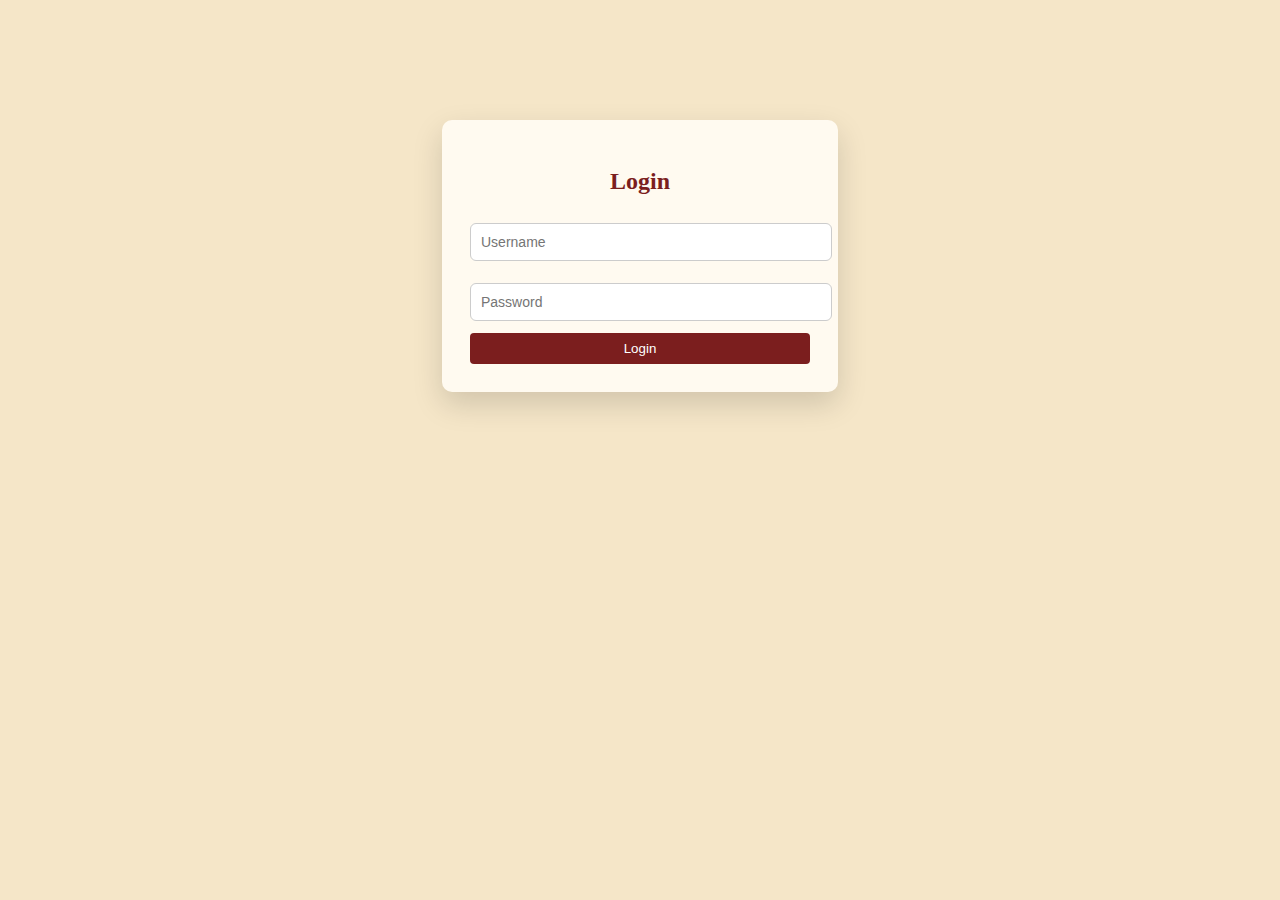
<file: Frontend/index.html>
<!DOCTYPE html>
<html lang="en">
<head>
  <meta charset="UTF-8">
  <title>Pulla Reddy Sweets</title>
  <link rel="stylesheet" href="style.css">
</head>
<body>

<!-- LOGIN PAGE -->
<div id="loginPage" class="login-container">
  <h2>Login</h2>
  <input type="text" id="username" placeholder="Username">
  <input type="password" id="password" placeholder="Password">
  <button onclick="login()">Login</button>
</div>

<!-- MAIN APP -->
<div id="app" class="hidden">

  <nav class="navbar">
    <h2>Pulla Reddy Sweets</h2>
    <input type="text" placeholder="Search sweets...">
    <div>
      <button>Cart (0)</button>
      <button onclick="toggleCart()">Cart (<span id="cartCount">0</span>)</button>

    </div>
  </nav>

  <div class="hero">
    <h1>Traditional Indian Sweets</h1>
    <p>Pure • Authentic • Handcrafted</p>
  </div>

  <div class="container">
    <h2>Available Sweets</h2>
    <div class="sweet-list" id="sweetList"></div>
  </div>

  <div class="admin">
    <h3>Admin Panel</h3>
    <input type="text" id="sweetName" placeholder="Sweet Name">
    <input type="number" id="sweetQty" placeholder="Quantity">
    <button onclick="addSweet()">Add Sweet</button>
  </div>

</div>

<script src="script.js"></script>
<div id="cartPanel" class="cart hidden">
  <h3>Your Cart</h3>
  <div id="cartItems"></div>
  <p><strong>Total Items:</strong> <span id="cartTotal">0</span></p>
  <button onclick="toggleCart()">Close</button>
</div>

</body>
</html>
</file>
<file: Frontend/style.css>
body {
  margin: 0;
  font-family: Georgia, serif;
  background: #f5e6c8;
}

.navbar {
  background: linear-gradient(90deg, #7b1e1e, #a02a2a);
  padding: 15px 30px;
  display: flex;
  align-items: center;
  justify-content: space-between;
}

.navbar h2 {
  font-size: 22px;
  letter-spacing: 0.5px;
}

.navbar button {
  padding: 7px 14px;
  border-radius: 6px;
  border: none;
  cursor: pointer;
}


.hero {
  background: #7b1e1e;
  color: white;
  text-align: center;
  padding: 40px;
}

.container {
  padding: 20px;
}

.sweet-list {
  display: grid;
  grid-template-columns: repeat(auto-fit, minmax(200px, 1fr));
  gap: 20px;
}

.card {
  background: #fffaf0;
  padding: 15px;
  border-radius: 8px;
  text-align: center;
  box-shadow: 0 4px 10px rgba(0,0,0,0.1);
}

.card img {
  width: 100%;
  height: 140px;
  object-fit: cover;
  border-radius: 6px;
}

.card h3 {
  margin: 10px 0;
  color: #7b1e1e;
}

.card button {
  background: #7b1e1e;
  color: white;
  border: none;
  padding: 6px 12px;
  border-radius: 4px;
}

.admin {
  margin: 20px;
  padding: 15px;
  background: white;
  border-radius: 8px;
}
.hidden {
  display: none;
}

/* LOGIN */
.login-container {
  width: 320px;
  margin: 120px auto;
  background: white;
  padding: 25px;
  border-radius: 8px;
  text-align: center;
  box-shadow: 0 4px 15px rgba(0,0,0,0.2);
}

.login-container input {
  width: 100%;
  padding: 8px;
  margin: 10px 0;
}

.login-container button {
  width: 100%;
  padding: 8px;
  background: #7b1e1e;
  color: white;
  border: none;
  border-radius: 4px;
}
/* LOGIN POLISH */
.login-container {
  width: 340px;
  background: #fffaf0;
  padding: 28px;
  border-radius: 10px;
  text-align: center;
  box-shadow: 0 12px 30px rgba(0,0,0,0.15);
  animation: fadeIn 0.6s ease;
}

.login-container h2 {
  margin-bottom: 18px;
  color: #7b1e1e;
  font-family: Georgia, serif;
}

.login-container input {
  width: 100%;
  padding: 10px;
  margin-bottom: 12px;
  border-radius: 6px;
  border: 1px solid #ccc;
  font-size: 14px;
}

.login-conta
.card {
  min-height: 260px;
  display: flex;
  flex-direction: column;
  justify-content: space-between;
  transition: transform 0.25s, box-shadow 0.25s;
}

.card:hover {
  transform: translateY(-6px);
  box-shadow: 0 10px 25px rgba(0,0,0,0.18);
}

.card h3 {
  font-size: 18px;
}

.card p {
  font-size: 14px;
  color: #444;
}
.hero {
  background: linear-gradient(to right, #7b1e1e, #5a1414);
  padding: 50px 20px;
}

.hero h1 {
  font-size: 36px;
  letter-spacing: 1px;
}

.hero p {
  font-size: 14px;
  opacity: 0.9;
}
button {
  transition: transform 0.15s;
}

button:active {
  transform: scale(0.97);
}
.cart {
  position: fixed;
  top: 0;
  right: 0;
  width: 280px;
  height: 100%;
  background: #fffaf0;
  padding: 15px;
  box-shadow: -5px 0 15px rgba(0,0,0,0.3);
  z-index: 1000;
}

.cart h3 {
  margin-bottom: 10px;
  color: #7b1e1e;
}

.cart-item {
  font-size: 14px;
  margin-bottom: 6px;
}

.hidden {
  display: none;
}
</file>
